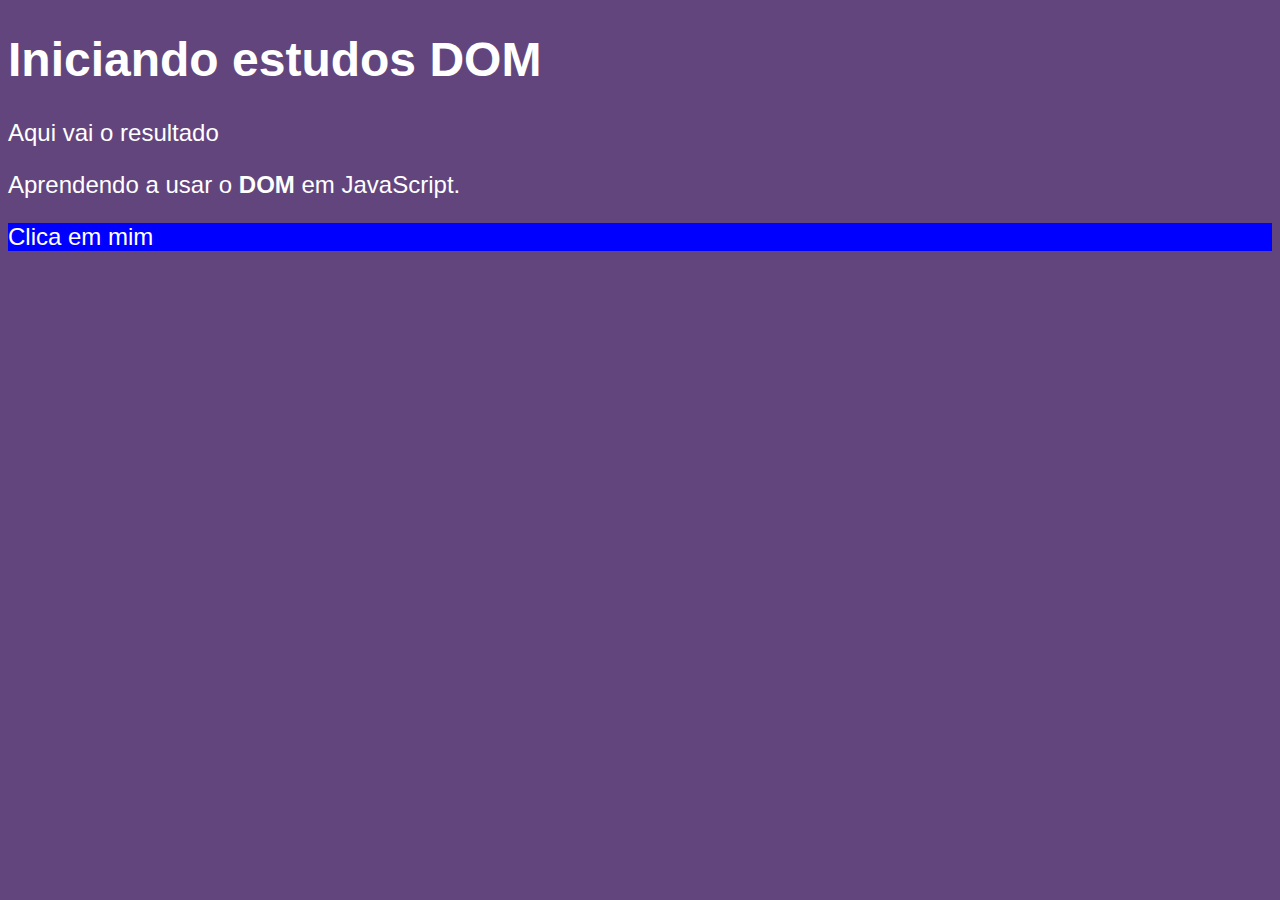
<file: aula09/index.html>
<!DOCTYPE html>
<html lang="pt-br">
<head>
    <meta charset="UTF-8">
    <meta http-equiv="X-UA-Compatible" content="IE=edge">
    <meta name="viewport" content="width=device-width, initial-scale=1.0">
    <title>Primeiros passos com DOM</title>
    <style>
        body {
            background-color: rgb(99, 69, 126);
            color: white;
            font: normal 18pt arial;
        }
    </style>
</head>
<body>
    <h1>Iniciando estudos DOM</h1>
    <p>Aqui vai o resultado</p>
    <p>Aprendendo a usar o <strong>DOM</strong> em JavaScript.</p>
    <div id="msg">Clica em mim</div>
    <script>
        var corpo = window.document.body
        var p1 = window.document.getElementsByTagName('p')[1]
        
        //var d = window.document.getElementById('msg')
        //d.style.background = 'red'
        //d.innerText = 'Estou aguardando...'
        //window.document.getElementById('msg').innerText = 'Olá'

        var d = window.document.querySelector('div#msg')
        d.style.background = 'blue'
    </script>
</body>
</html>
</file>
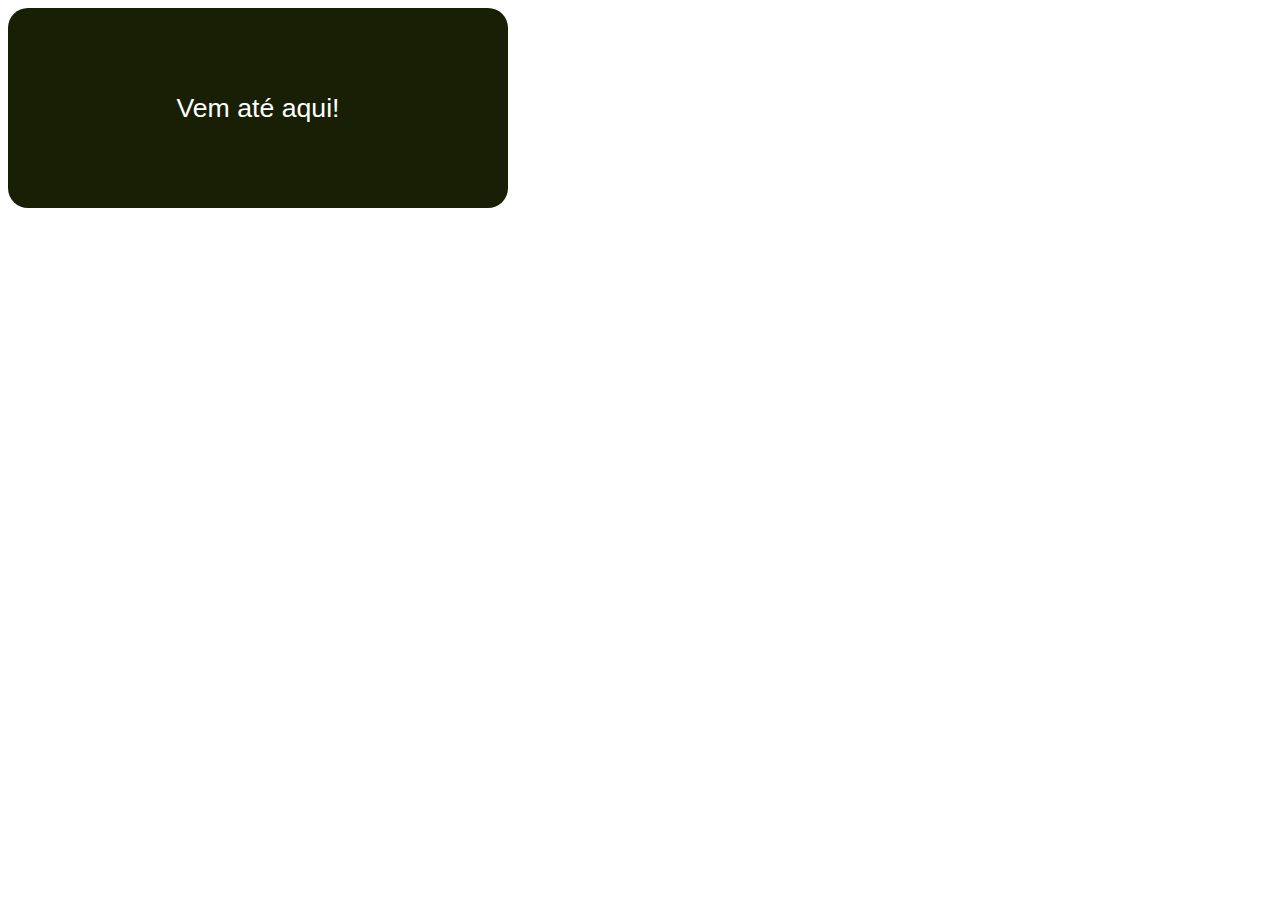
<file: aula10/ex006.html>
<!DOCTYPE html>
<html lang="pt-br">
<head>
    <meta charset="UTF-8">
    <meta http-equiv="X-UA-Compatible" content="IE=edge">
    <meta name="viewport" content="width=device-width, initial-scale=1.0">
    <title>Eventos DOM</title>
    <style>
        div#area {
            border-radius:  20px;
            font: normal 20pt arial;
            background-color: rgb(24, 31, 5);
            color: white;
            width: 500px;
            height: 200px; 
            line-height: 200px;
            text-align: center;
        }
    </style>
</head>
<body>
    <div id="area">
        Vem até aqui!
    </div>

    <script>                                             /* JavaScript */
        var a = window.document.getElementById('area')
        a.addEventListener('click', clicar)
        a.addEventListener('mouseenter', entrar)
        a.addEventListener('mouseout', sair)

        function clicar() {
            a.innerText = 'Cuzão!'
            a.style.background = 'gray'
        }
        function entrar() {
            a.innerText = 'Entrar!'
            a.style.background = 'green'
        }
        function sair() {
            a.innerText = 'Sair!'
            a.style.background = 'red'
        }
    </script>
</body>
</html>
</file>
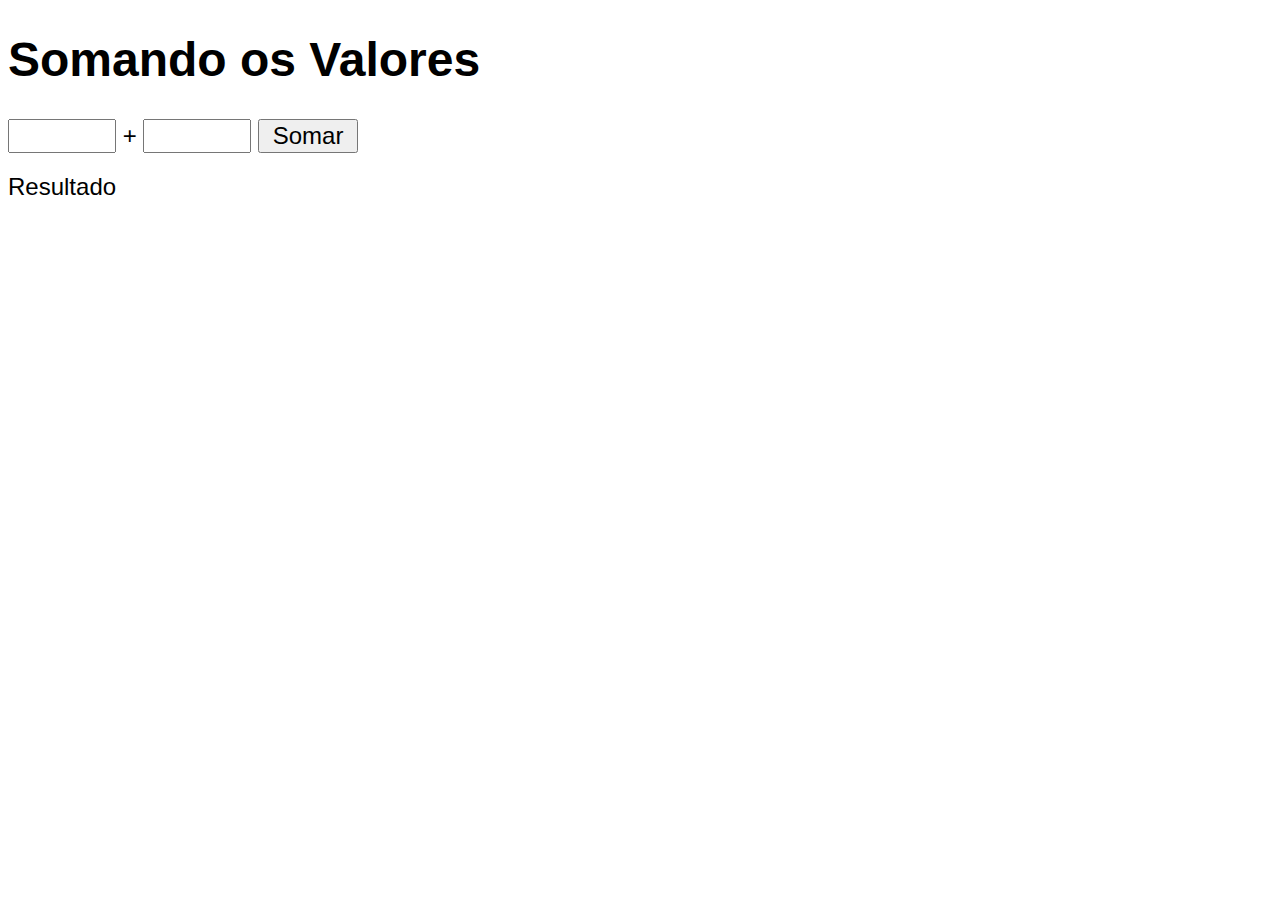
<file: aula10/ex007.html>
<!DOCTYPE html>
<html lang="pt-br">
<head>
    <meta charset="UTF-8">
    <meta http-equiv="X-UA-Compatible" content="IE=edge">
    <meta name="viewport" content="width=device-width, initial-scale=1.0">
    <title>Somando Números </title>
    <style>
        body {
            font: normal 18pt arial;
        }

        input {
            font: normal 18pt arial;
            width: 100px;
        }

        div#res {
            margin-top: 20px;
        }
    </style>
</head>
<body>
    <h1>Somando os Valores</h1>
    <input type="number" class="txtn1" id="txtn1"> +
    <input type="number" class="txtn2" id="txtn2">
    <input type="button" value="Somar" onclick="somar()">
    <div id="res">Resultado</div>
    <script>
        function somar() {
            var tn1 = window.document.getElementById('txtn1')
            var tn2 = window.document.querySelector('input#txtn2')
            var res = window.document.getElementById('res')
            var n1 = Number(tn1.value)
            var n2 = Number(tn2.value)
            var s = n1 + n2
            res.innerHTML = `A soma entre ${n1} e ${n2} é igual a <strong>${s}</strong>`
        }
    </script>
</body>
</html>
</file>
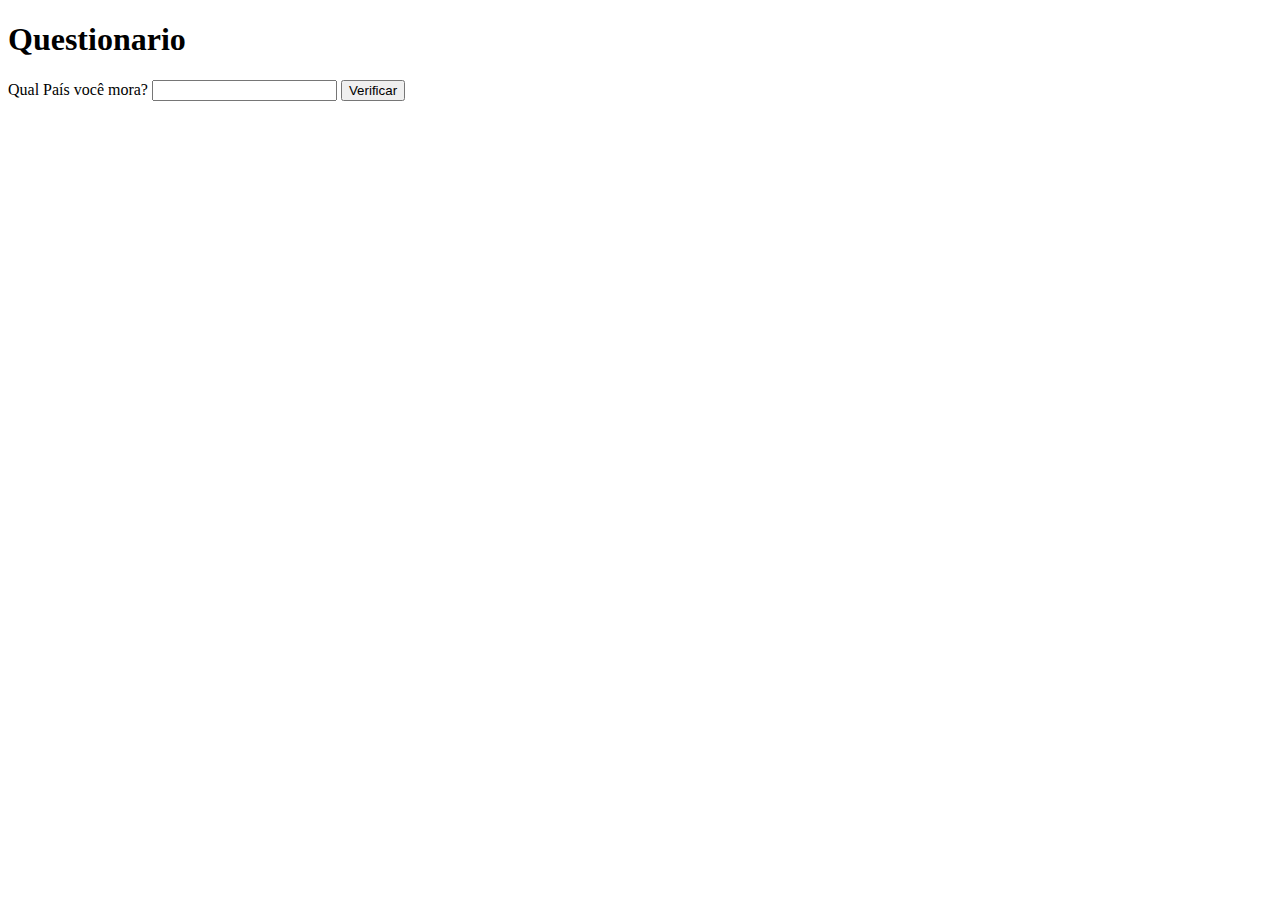
<file: aula11/atividade01.html>
<!DOCTYPE html>
<html lang="pt-br">
<head>
    <meta charset="UTF-8">
    <meta http-equiv="X-UA-Compatible" content="IE=edge">
    <meta name="viewport" content="width=device-width, initial-scale=1.0">
    <title>País</title>
</head>
<body>
    <h1>Questionario</h1>
    Qual País você mora?
    <input type="text" id="txt1" name="txt1">
    <input type="button" value="Verificar" onclick="verificar()">
    <div id="res">

    </div>
    <script>
        function verificar() {
            var pais = window.document.querySelector('input#txt1')
            var res = window.document.querySelector('div#res')
            res.innerHTML = `O país onde você mora é ${pais}`
            if (pais != 'Brasil') {
                res.innerHTML = `Você é estrangeiro!`
            }else {
                res.innerHTML = `Você é Brasileiro!`
            }
        }
    </script>
</body>
</html>
</file>
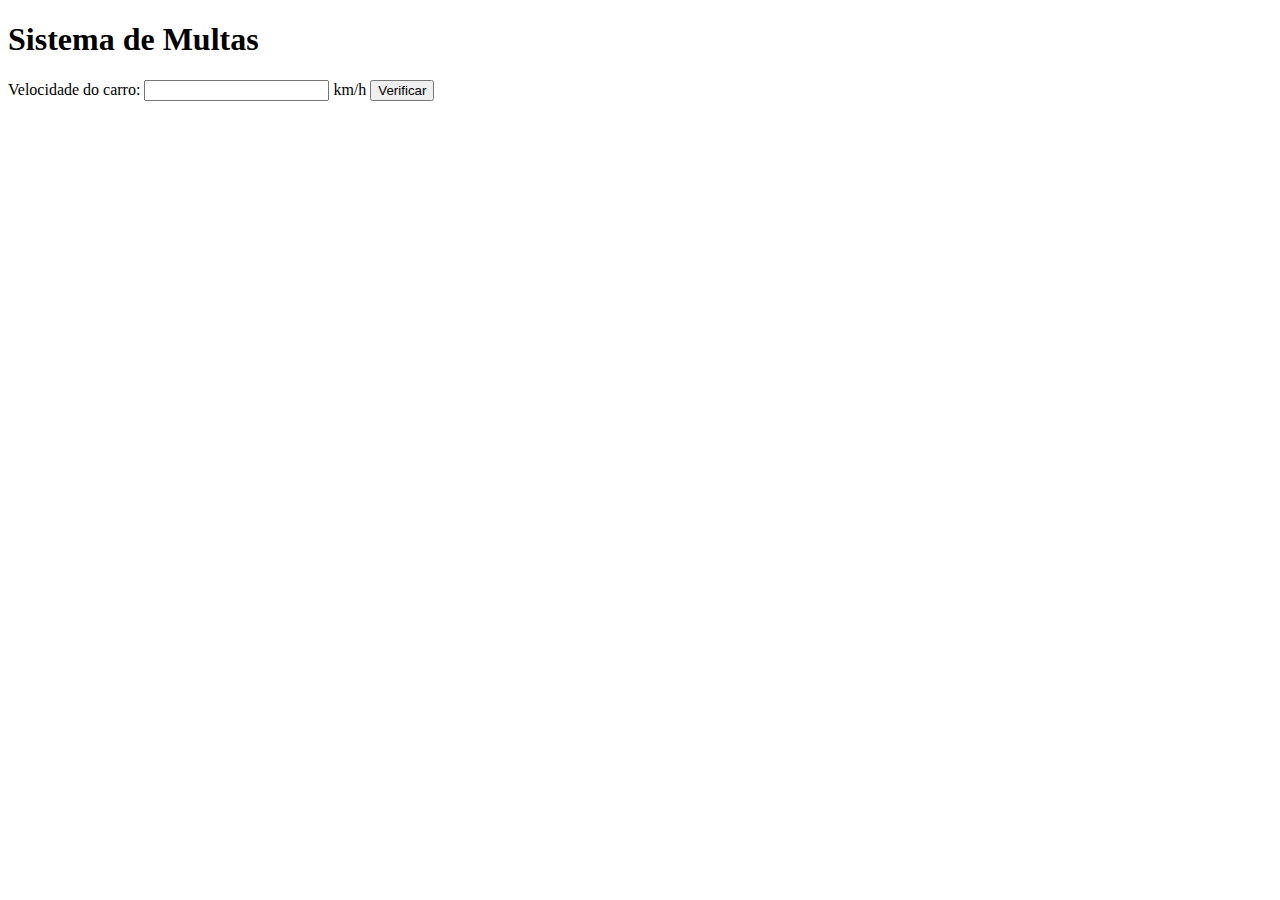
<file: aula11/ex010.html>
<!DOCTYPE html>
<html lang="pt-br">
<head>
    <meta charset="UTF-8">
    <meta http-equiv="X-UA-Compatible" content="IE=edge">
    <meta name="viewport" content="width=device-width, initial-scale=1.0">
    <title>DETRAN</title>
</head>
<body>
    <h1>Sistema de Multas</h1>
    Velocidade do carro: <input type="number" name="txtvel" id="txtvel"> km/h
    <input type="button" value="Verificar" onclick="calcular()">
    <div id="res">

    </div>
    <script>
        function calcular() {
            var txtv = window.document.querySelector('input#txtvel')
            var res = window.document.querySelector('div#res')
            var vel = Number(txtv.value)
            res.innerHTML = `Sua velocidade atual é de <strong>${vel}km/h</strong>`
            if (vel > 60) {
                res.innerHTML += `<p>Você está <strong>MULTADO</strong> por excesso de velocidade!</p>`
            }
            res.innerHTML += `<p>Dirija sempre com o cinto de segurança!</p>`
            
        }
    </script>
</body>
</html>
</file>
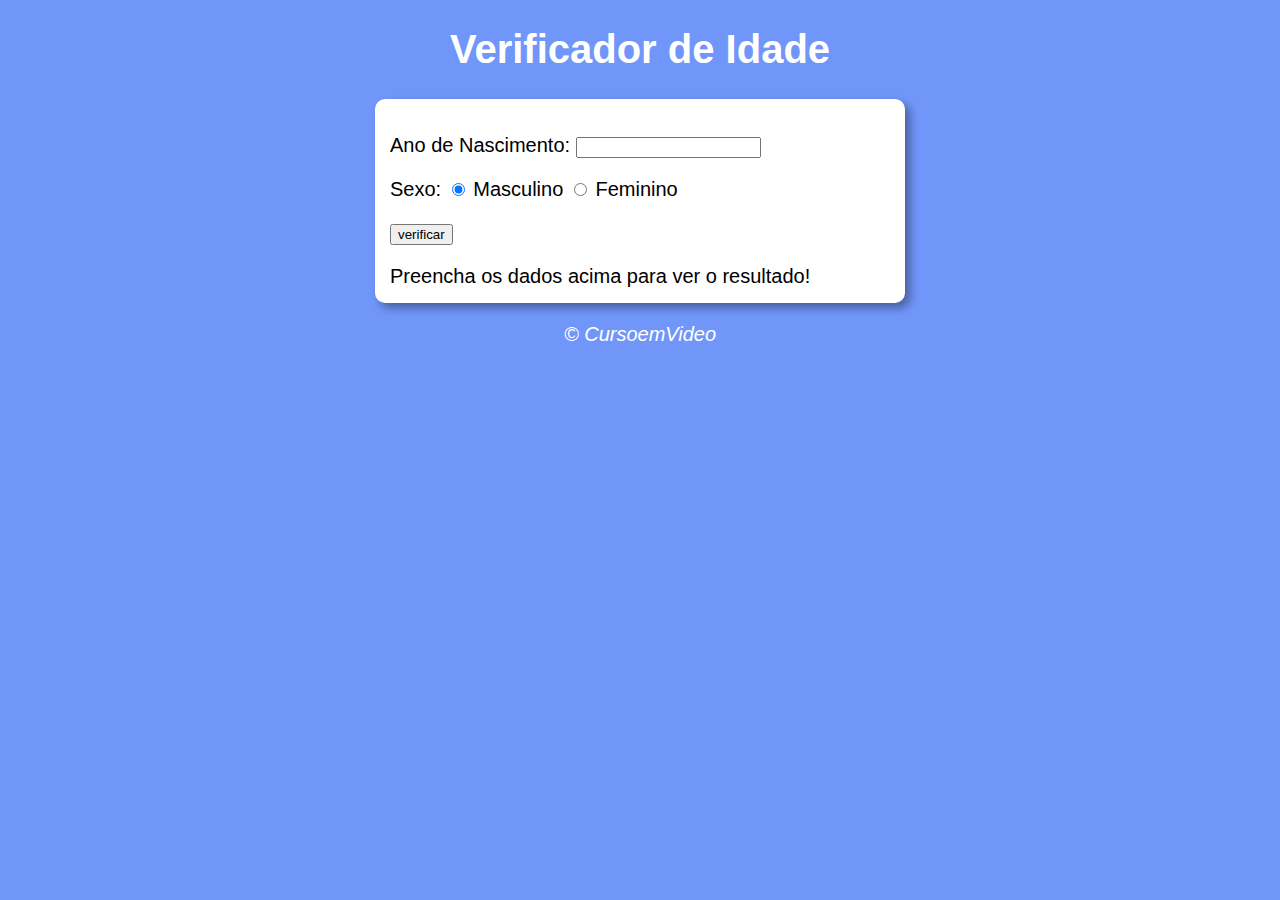
<file: aula012ex/ex014/modelo.html>
<!DOCTYPE html>
<html lang="pt-br">
<head>
    <meta charset="UTF-8">
    <meta http-equiv="X-UA-Compatible" content="IE=edge">
    <meta name="viewport" content="width=device-width, initial-scale=1.0">
    <title>Verificador de Idade</title>
    <link rel="stylesheet" href="css.css">
    <link rel="stylesheet" href="script.js">
</head>
<body>
    <header>
        <h1>Verificador de Idade</h1>
    </header>
    <section>
        <div>
            <p>Ano de Nascimento:
                <input type="number" name="txtano" id="txtano" min="0">
            </p>
            <p>Sexo:
                <input type="radio" name="radsex" id="masc" checked>
                <label for="masc">Masculino</label>
                <input type="radio" name="radsex" id="fem">
                <label for="fem">Feminino</label>
            </p>
            <p>
                <input type="button" value="verificar" onclick="verificar">
            </p>
        </div>
        <div id="res">
            Preencha os dados acima para ver o resultado!
        </div> 
    </section>
    <footer>
        <p>&copy; CursoemVideo</p>
    </footer>
    <script src="script.js"></script>
</body>
</html>
</file>
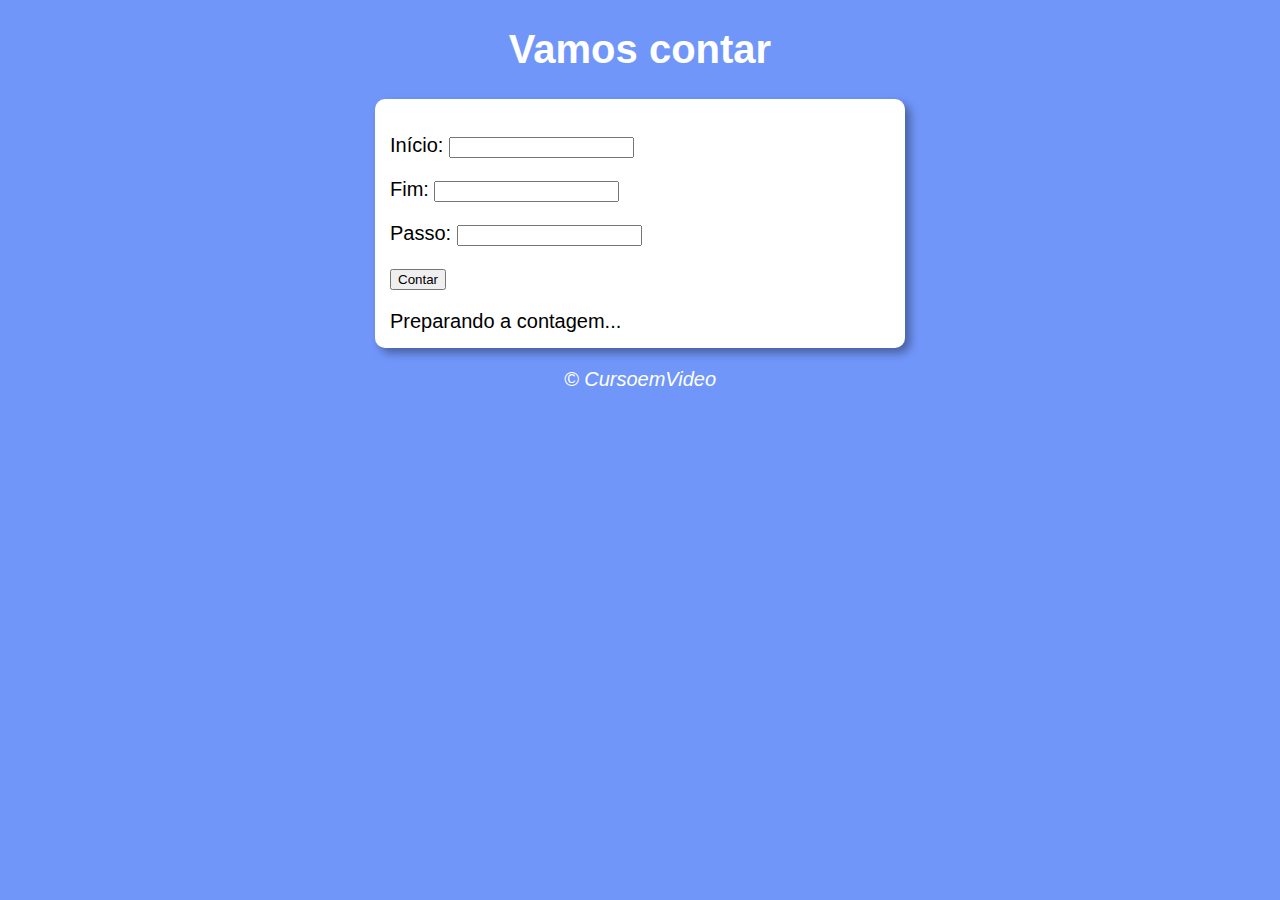
<file: aula14ex/ex016/modelo.html>
<!DOCTYPE html>
<html lang="pt-br">
<head>
    <meta charset="UTF-8">
    <meta http-equiv="X-UA-Compatible" content="IE=edge">
    <meta name="viewport" content="width=device-width, initial-scale=1.0">
    <title>Verificador de Idade</title>
    <link rel="stylesheet" href="css.css">
</head>
<body>
    <header>
        <h1>Vamos contar</h1>
    </header>
    <section>
        <div id="dados">
            <p>Início: <input type="number" name="inicio" id="txti"></p>
            <p>Fim: <input type="number" name="fim" id="txtf"></p>
            <p>Passo: <input type="number" name="passo" id="txtp"></p>
            <p><input type="button" value="Contar" onclick="contar()"></p>
        </div>
        <div id="res">
            Preparando a contagem...
        </div>
    </section>
    <footer>
        <p>&copy; CursoemVideo</p>
    </footer>
    <script src="script.js"></script>
</body>
</html>
</file>
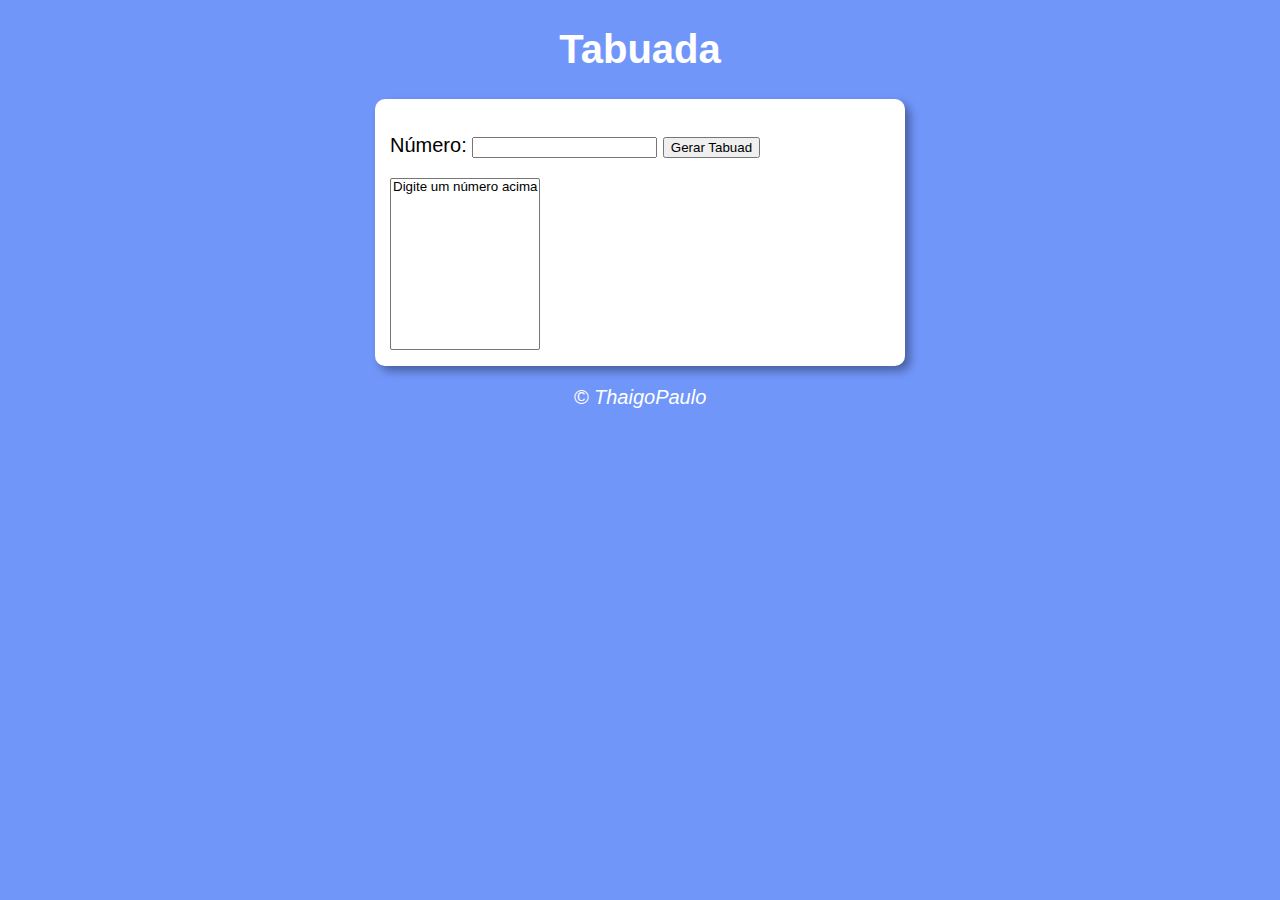
<file: aula14ex/ex017/modelo.html>
<!DOCTYPE html>
<html lang="pt-br">
<head>
    <meta charset="UTF-8">
    <meta http-equiv="X-UA-Compatible" content="IE=edge">
    <meta name="viewport" content="width=device-width, initial-scale=1.0">
    <title>Tabuada</title>
    <link rel="stylesheet" href="css.css">
</head>
<body>
    <header>
        <h1>Tabuada</h1>
    </header>
    <section>
        <div>
            <p>Número: <input type="number" name="num" id="txtn">
            <input type="button" value="Gerar Tabuad" onclick="tabuada()"></p>
        </div>
        <div>
            <select name="tabuda" id="seltab" size="10">
                <option>Digite um número acima</option>
            </select>
        </div>
    </section>
    <footer>
        <p>&copy; ThaigoPaulo</p>
    </footer>
    <script src="script.js"></script>
</body>
</html>
</file>
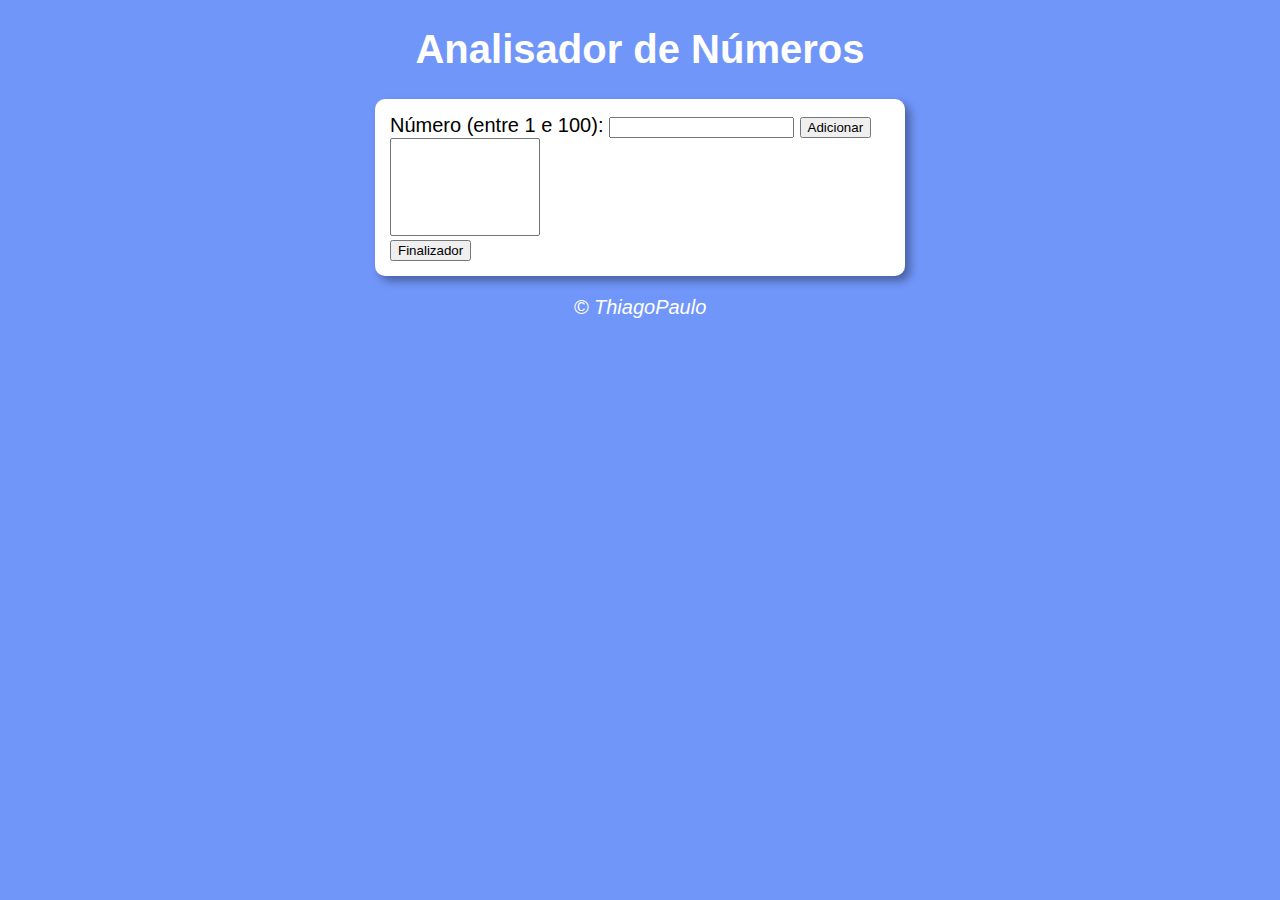
<file: aula16 ex/aula16-exercicios/modelo/modelo.html>
<!DOCTYPE html>
<html lang="pt-br">
<head>
    <meta charset="UTF-8">
    <meta http-equiv="X-UA-Compatible" content="IE=edge">
    <meta name="viewport" content="width=device-width, initial-scale=1.0">
    <title>Analisador de Números</title>
    <link rel="stylesheet" href="css.css">
</head>
<body>
    <header>
        <h1>Analisador de Números</h1>
    </header>
    <section>
        <div>
            Número (entre 1 e 100):
            <input type="number" name="fnum" id="fnum">
            <input type="button" value="Adicionar" onclick="adicinar">
            <br><select name="flista" id="flista" size="6"></select>
            <br><input type="button" value="Finalizador">
        </div>
        <div id="res">
            
        </div> 
    </section>
    <footer>
        <p>&copy; ThiagoPaulo</p>
    </footer>
    <script src="javascript.js"></script>
</body>
</html>
</file>
<file: aula012ex/ex014/css.css>
body {
    background-color: rgb(113, 150, 250);
    font: normal 15pt arial;
}

header {
    color: white;
    text-align: center;
}

section {
    background-color: white;
    border-radius: 10px;
    padding: 15px;
    width: 500px;
    margin: auto;
    box-shadow: 5px 5px 10px rgba(0, 0, 0, 0.363);
}

footer {
    color: white;
    text-align: center;
    font-style: italic;
}
</file>
<file: aula14ex/ex016/css.css>
body {
    background-color: rgb(113, 150, 250);
    font: normal 15pt arial;
}

header {
    color: white;
    text-align: center;
}

section {
    background-color: white;
    border-radius: 10px;
    padding: 15px;
    width: 500px;
    margin: auto;
    box-shadow: 5px 5px 10px rgba(0, 0, 0, 0.363);
}

footer {
    color: white;
    text-align: center;
    font-style: italic;
}
</file>
<file: aula14ex/ex017/css.css>
body {
    background-color: rgb(113, 150, 250);
    font: normal 15pt arial;
}

header {
    color: white;
    text-align: center;
}

section {
    background-color: white;
    border-radius: 10px;
    padding: 15px;
    width: 500px;
    margin: auto;
    box-shadow: 5px 5px 10px rgba(0, 0, 0, 0.363);
}

footer {
    color: white;
    text-align: center;
    font-style: italic;
}
</file>
<file: aula16 ex/aula16-exercicios/modelo/css.css>
body {
    background-color: rgb(113, 150, 250);
    font: normal 15pt arial;
}

header {
    color: white;
    text-align: center;
}

section {
    background-color: white;
    border-radius: 10px;
    padding: 15px;
    width: 500px;
    margin: auto;
    box-shadow: 5px 5px 10px rgba(0, 0, 0, 0.363);
}

select#flista {
    width: 150px;
}

footer {
    color: white;
    text-align: center;
    font-style: italic;
}
</file>
